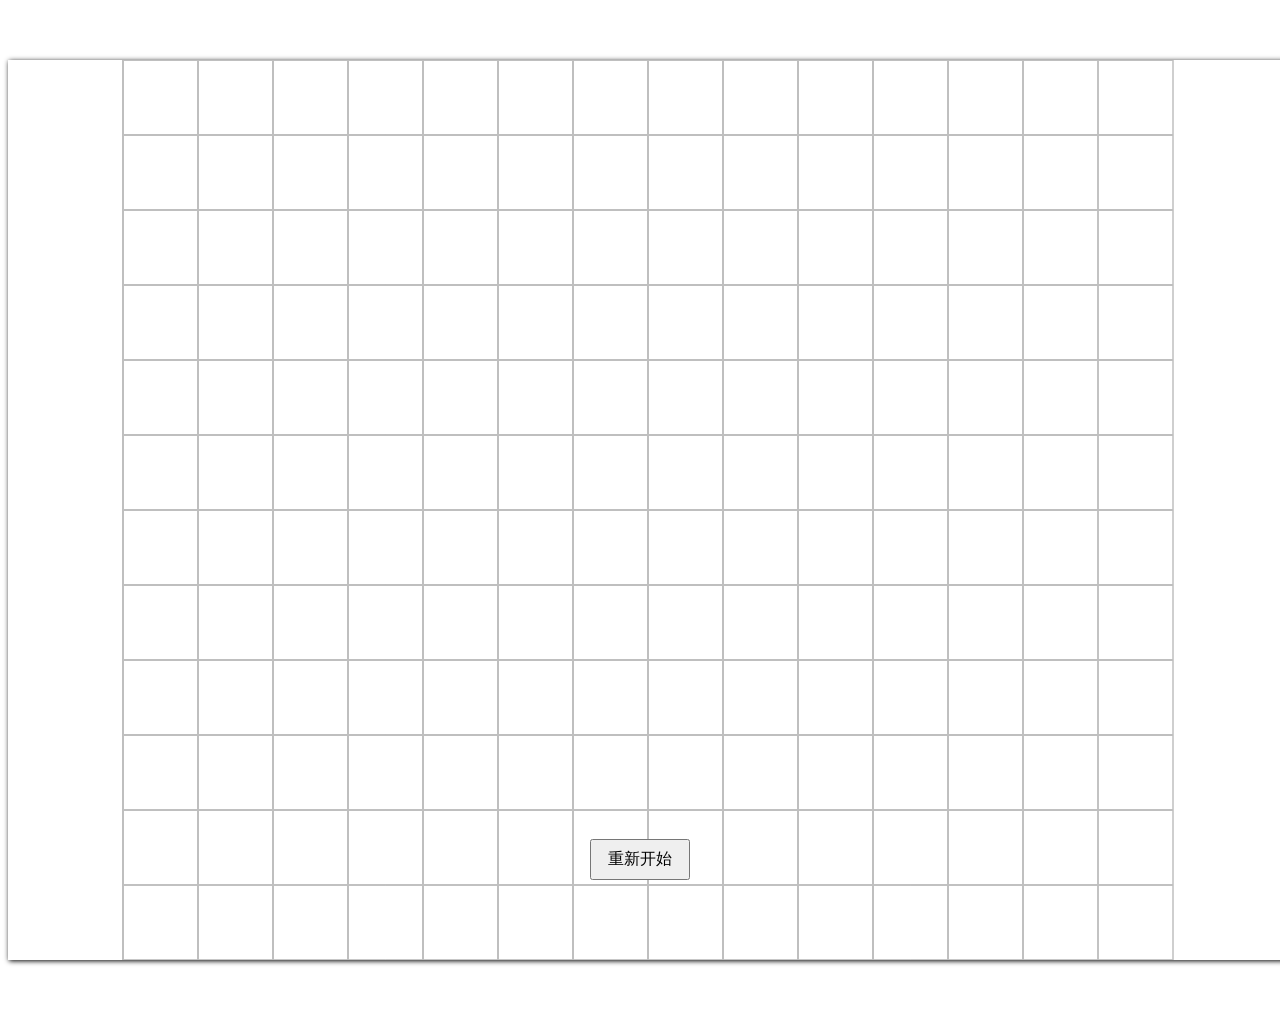
<file: index.html>
<title>大战残酷齐祖</title>

  <style>
    #c1 {
      display: block;
      margin: 60px auto;
      box-shadow: 1px 1px 5px #000000;
    }
  </style>
  <script src="https://hm.baidu.com/hm.js?955af210f6dabd7a371106478765aeee"></script>
  <script>
    var _hmt = _hmt || [];
    (function()
    {
      var hm = document.createElement("script");
      hm.src = "https://hm.baidu.com/hm.js?955af210f6dabd7a371106478765aeee";
      var s = document.getElementsByTagName("script")[0];
      s.parentNode.insertBefore(hm, s);
    })();
  </script>
  <script src="index.js"></script>

  <script charset="UTF-8" id="LA_COLLECT" src="js-sdk-pro.min.js"></script>
  <script>
    LA.init(
    {
      id: "3NTGVZ69LWpRKm4G",
      ck: "3NTGVZ69LWpRKm4G"
    })
  </script>




</head>

<body>

  <canvas id="c1" width="450px" height="450px"></canvas>



</body>

</html>
</file>
